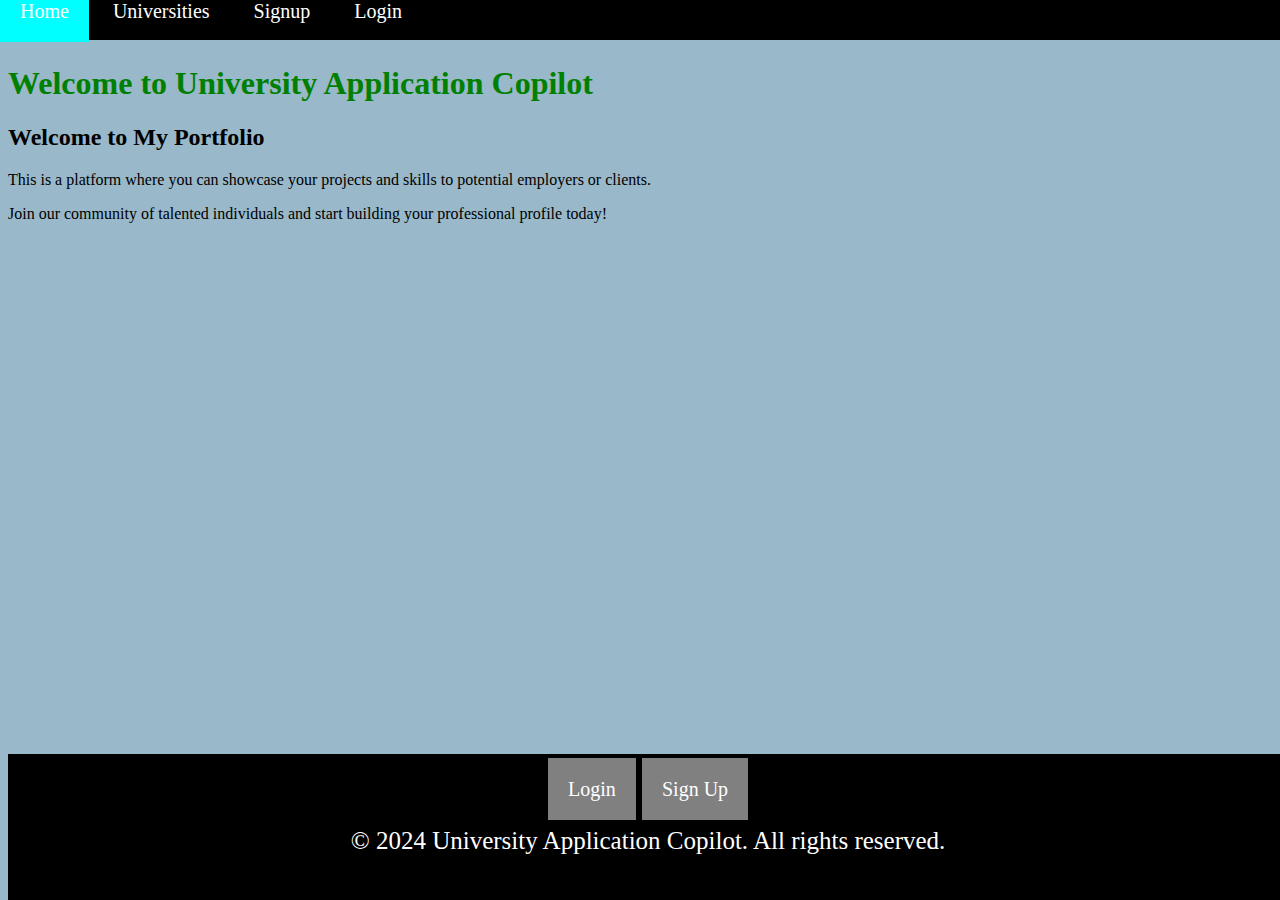
<file: potifolio/index.html>
<!DOCTYPE html>
<html>
    <head>
        <meta charset="utf-8">
        <meta name="viewport" content="width=device-width, initial-scale=1">
        <title>University Application Copilot</title>
        <link rel="stylesheet" href="home_css.css">
        
    </head>
    <body>
        <header>
            <div class="container">
               
                <nav>
                    <ul>
                        <li><a href="/">Home</a></li>
                        <li><a href="/universities">Universities</a></li>
                        <li><a href="/signup">Signup</a></li>
                        <li><a href="/login">Login</a></li>
                    </ul>
                </nav><br> <br>
                <h1> Welcome to University Application Copilot</h1>
            </div>
        </header>
        <main>
            <div class="container">
<div class="container">
    <h2>Welcome to My Portfolio</h2>
    <p>This is a platform where you can showcase your projects and skills to potential employers or clients.</p>
    <p>Join our community of talented individuals and start building your professional profile today!</p>

        </main>
        <footer class="bt">
            <div>
                <a href="/login" class="btn">Login</a>
                <a href="/signup" class="btn">Sign Up</a>
                <p>&copy; 2024 University Application Copilot. All rights reserved.</p>
            </div>
        </footer>
    </body>
</html>
</file>
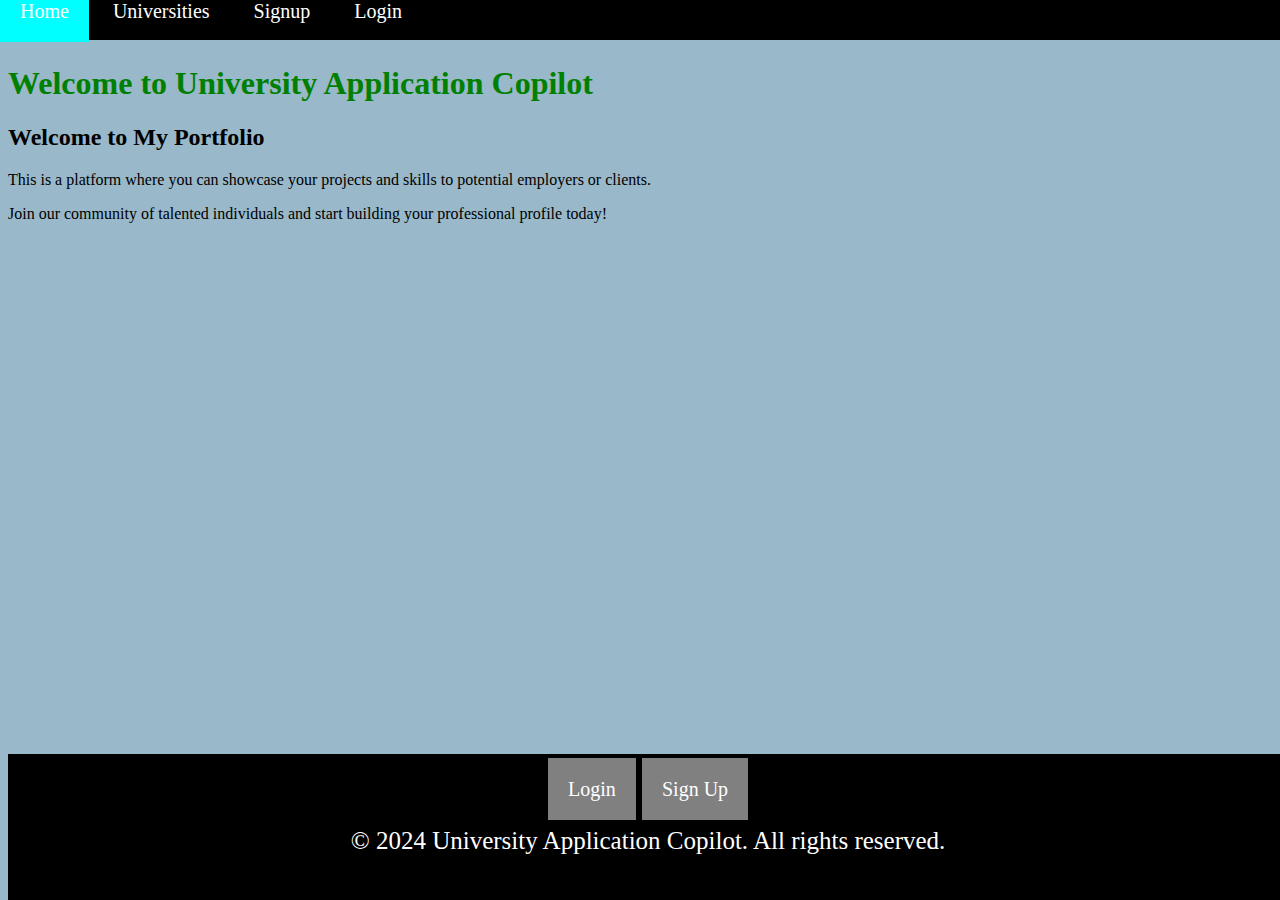
<file: potifolio/HOME.html>
<!DOCTYPE html>
<html>
    <head>
        <meta charset="utf-8">
        <meta name="viewport" content="width=device-width, initial-scale=1">
        <title>University Application Copilot</title>
        <link rel="stylesheet" href="home_css.css">
        
    </head>
    <body>
        <header>
            <div class="container">
               
                <nav>
                    <ul>
                        <li><a href="/">Home</a></li>
                        <li><a href="/universities">Universities</a></li>
                        <li><a href="/signup">Signup</a></li>
                        <li><a href="/login">Login</a></li>
                    </ul>
                </nav><br> <br>
                <h1> Welcome to University Application Copilot</h1>
            </div>
        </header>
        <main>
            <div class="container">
<div class="container">
    <h2>Welcome to My Portfolio</h2>
    <p>This is a platform where you can showcase your projects and skills to potential employers or clients.</p>
    <p>Join our community of talented individuals and start building your professional profile today!</p>

        </main>
        <footer class="bt">
            <div>
                <a href="/login" class="btn">Login</a>
                <a href="/signup" class="btn">Sign Up</a>
                <p>&copy; 2024 University Application Copilot. All rights reserved.</p>
            </div>
        </footer>
    </body>
</html>
</file>
<file: potifolio/home_css.css>
nav {
    background-color:black;
    height: 40px;
    position: fixed;
    top:0px;
    left: 0px;
    width: 100%;
  }
  nav ul {
    list-style-type: none;
    margin:0;
    padding:0;
  }  

 li {
    display: inline;
  }
  a {
    color:white;
    display: inline;
  padding: 20px 20px;
  text-decoration: none;
  font-size: 20px;
  }
  nav ul li a:hover {
    color: white;
    background-color: aqua;
  }
  @keyframes move {
    0% { transform: translatex(50%); }
    50% { transform: translatex(80px); }
    100% { transform: translateX(0); }
  }
  
 
  h1 {
    animation: move 10s linear infinite;
    color:green;
  }
  body {
    background-color: rgb(153, 184, 201);
    background-repeat:no-repeat;
    background-position: center;
    
    background-size: 500px 650px;
  }
   .bt{
    background-color:black;
  color: white;
  text-align: center;
  padding: 20px 0;
  position: fixed;
  bottom: 0;
  width: 100%;
  font-size: 25px;
   }
    .btn{
    text-align: left;
    background-color:gray;
    left:0px;
   } 
  .bt a:hover{
    color:black;
    background-color: white;
  }
</file>
